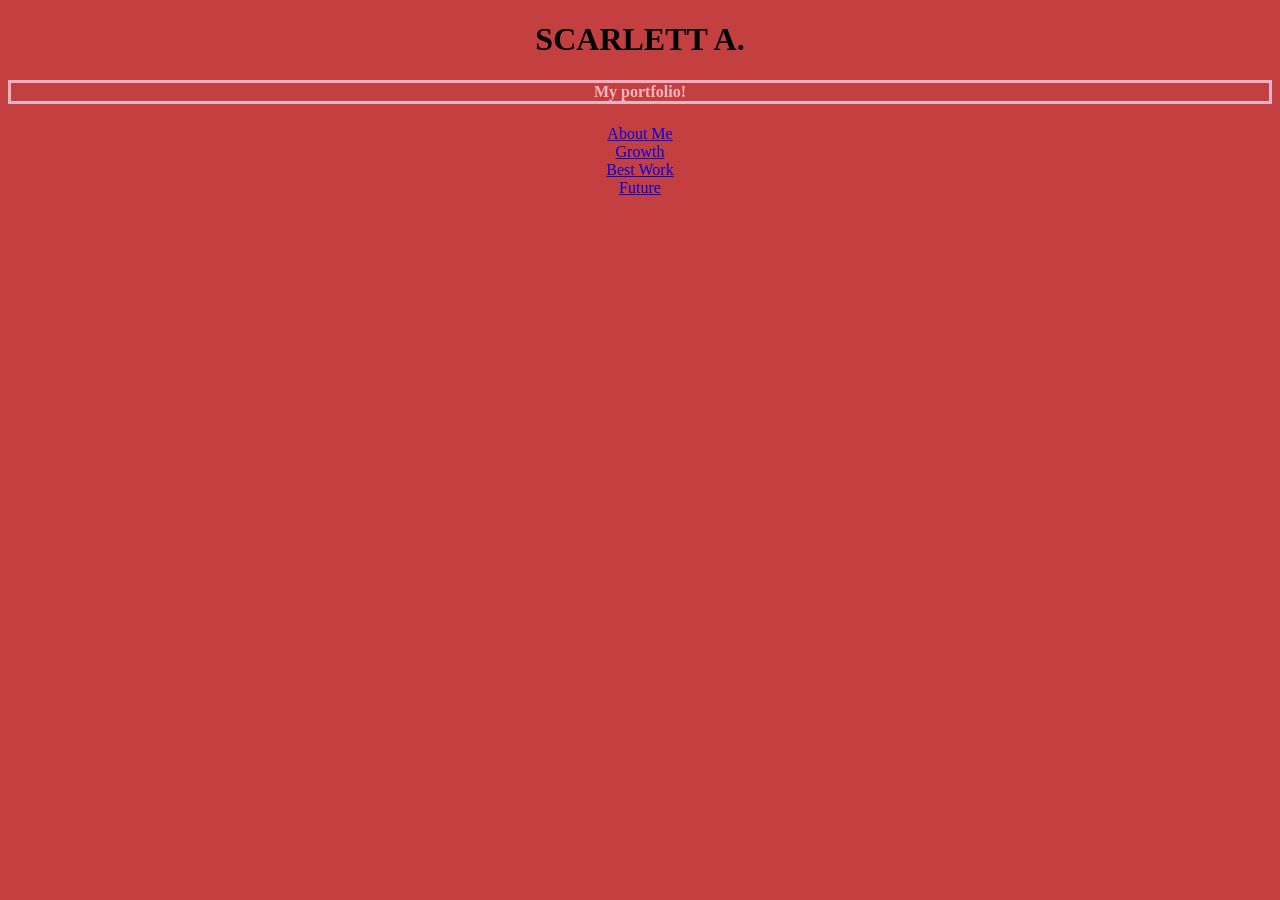
<file: index.html>
<!DOCTYPE html>
<html>
  <head>
    <link rel="stylesheet" href="style.css">
  </head>
  
  <body>
    <h1> SCARLETT A.</h1>
    <h4>My portfolio!</h4> 
     <a href="AboutMe.html">About Me</a>
    <br>
     <a href="Growth.html">Growth</a>
     <br>
     <a href="BestWork.html"> Best Work</a>
     <br>
     <a href="Future.html"> Future</a>

    <br>
  </body>
</html>
</file>
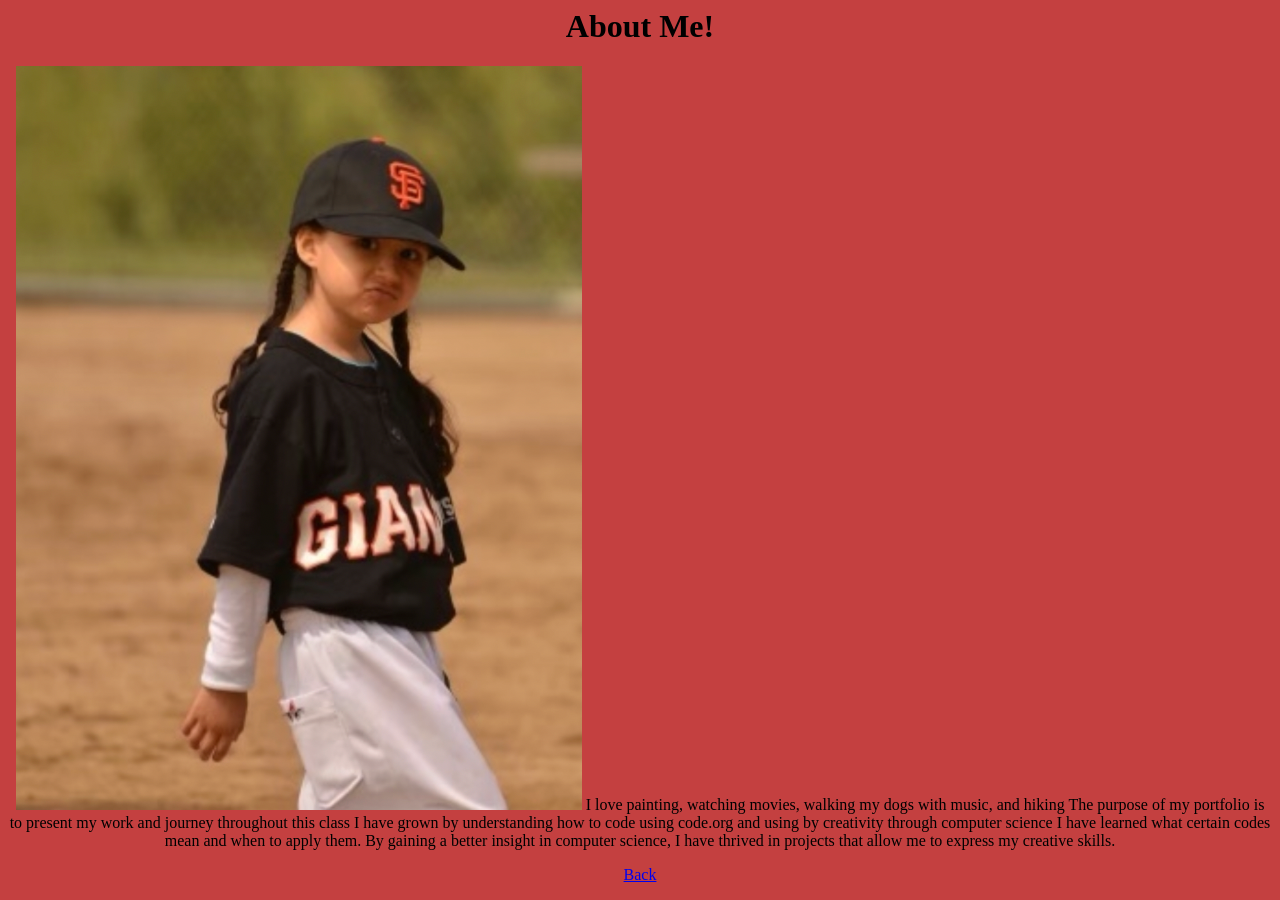
<file: AboutMe.html>
<html>
  <head> 
    <link rel="stylesheet" href="style.css">
  </head>
  
  <body>
    <h1>About Me!</h1>
    <p> 
   <img src="aboutme.png" alt="Image description" />
I love painting, watching movies, walking my dogs with music, and hiking
The purpose of my portfolio is to present my work and journey throughout this class
I have grown by understanding how to code using code.org and using by creativity through computer science
I have learned what certain codes mean and when to apply them. By gaining a better insight in computer science, I have thrived in projects that allow me to express my creative skills.
</p>
  </body>
   <a href="index.html"> Back</a>
</html>
</file>
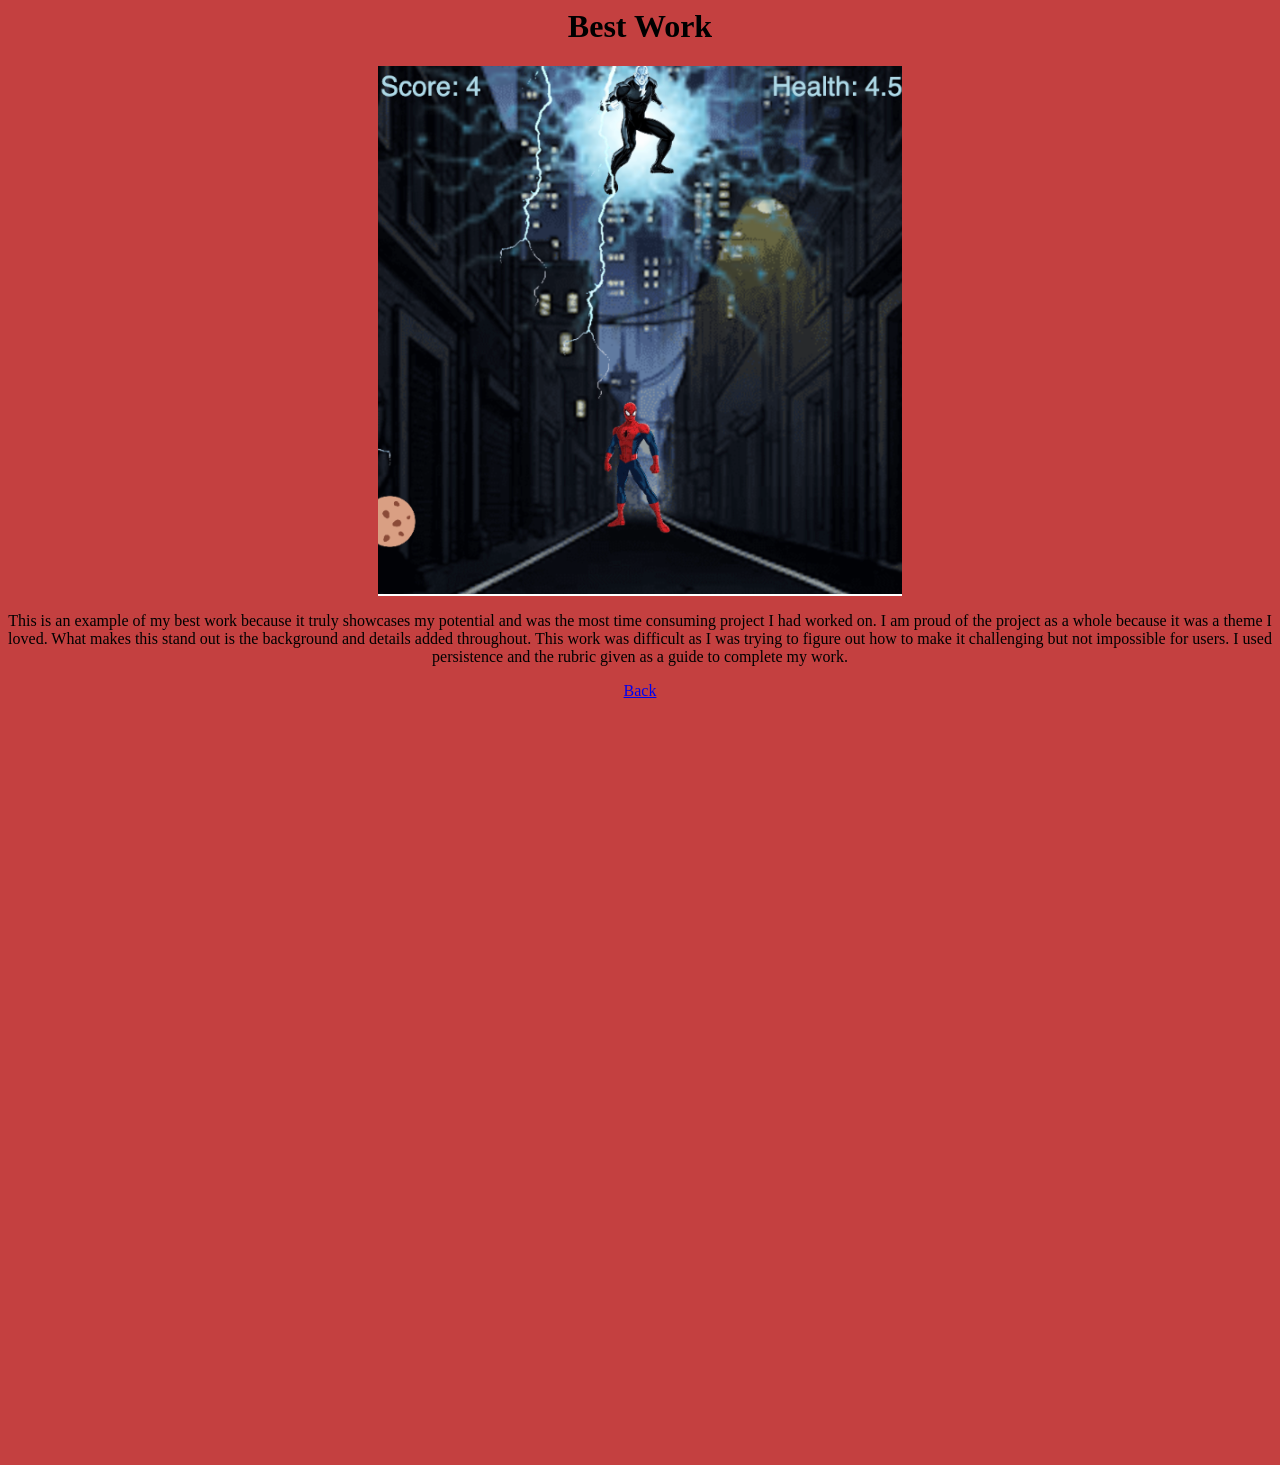
<file: BestWork.html>
<html>
  <head> 
    <link rel="stylesheet" href="style.css">
  </head>
  <h1>Best Work</h1>
  <head> 
<body>
  <img src="bestwork.png" alt="Image description" />
  <p>This is an example of my best work because it truly showcases my potential and was the most time consuming project I had worked on. I am proud of the project as a whole because it was a theme I loved. What makes this stand out is the background and details added throughout. This work was difficult as I was trying to figure out how to make it challenging but not impossible for users. I used persistence and the rubric given as a guide to complete my work. 
</p>
 <a href="index.html"> Back</a>
</html>
  <br>
  <iframe width="440" height="757" style="border: 0px;" src="https://studio.code.org/projects/gamelab/4abb8e8b-bccb-44b4-b010-6bbf528ac9a4/embed"></iframe>
</file>
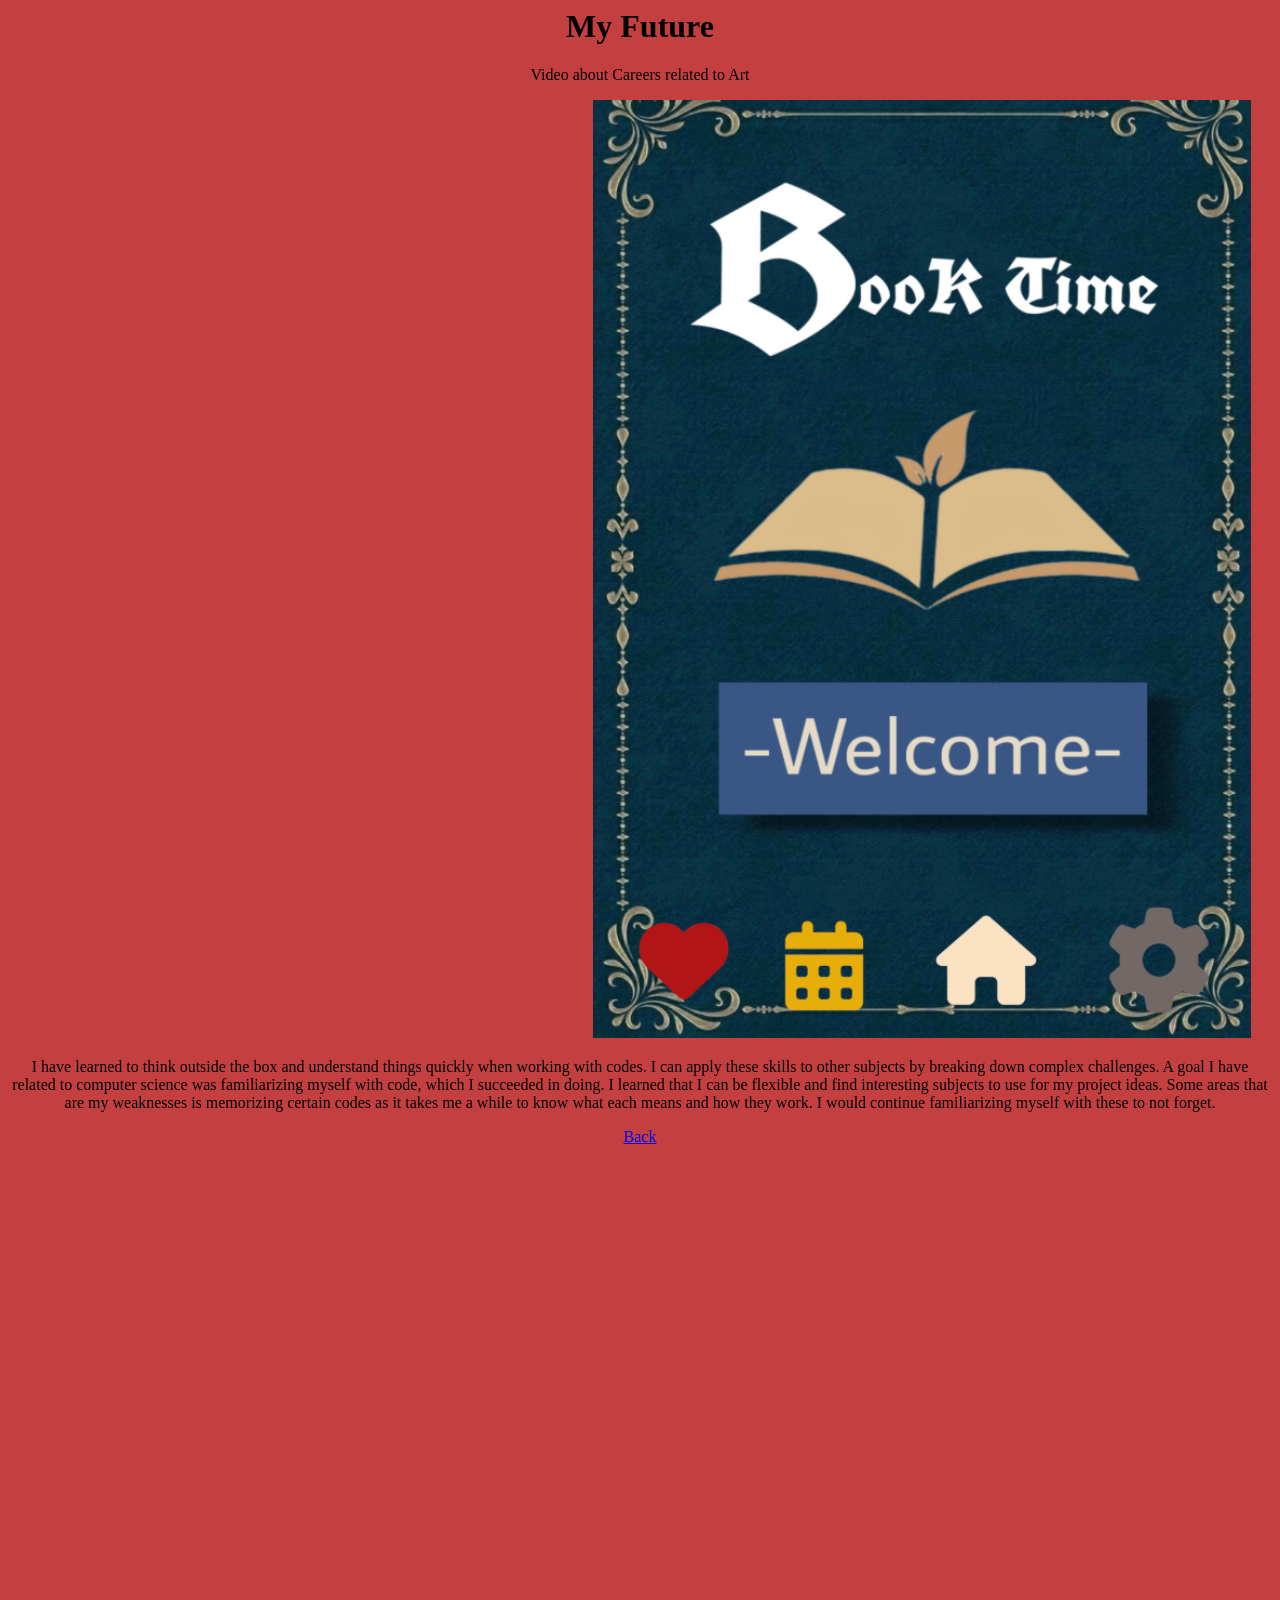
<file: Future .html>
<html>
  <head> 
    <link rel="stylesheet" href="style.css">
  </head>
  <h1>My Future</h1>
  <head> 
<body>
  <p> Video about Careers related to Art</p>
   <iframe width="560" height="315" src="https://www.youtube.com/embed/OYF_LHeHLXA?si=WwHcumawLgT0Hwki" title="YouTube video player" frameborder="0" allow="accelerometer; autoplay; clipboard-write; encrypted-media; gyroscope; picture-in-picture; web-share" referrerpolicy="strict-origin-when-cross-origin" allowfullscreen></iframe>
<img src="future.png" alt="Image description" />
<p> I have learned to think outside the box and understand things quickly when working with codes. I can apply these skills to other subjects by breaking down complex challenges. 
A goal I have related to computer science was familiarizing myself with code, which I succeeded in doing.
I learned that I can be flexible and find interesting subjects to use for my project ideas.
Some areas that are my weaknesses is memorizing certain codes as it takes me a while to know what each means and how they work. I would continue familiarizing myself with these to not forget. </p>
</body>
 <a href="index.html"> Back</a>
</html>
<br>
<iframe width="392" height="620" style="border: 0px;" src="https://studio.code.org/projects/applab/TjvN4XcWrbikGh0tAXiGfM6Ze9gobs739LfYRgUtIJk/embed"></iframe>
</file>
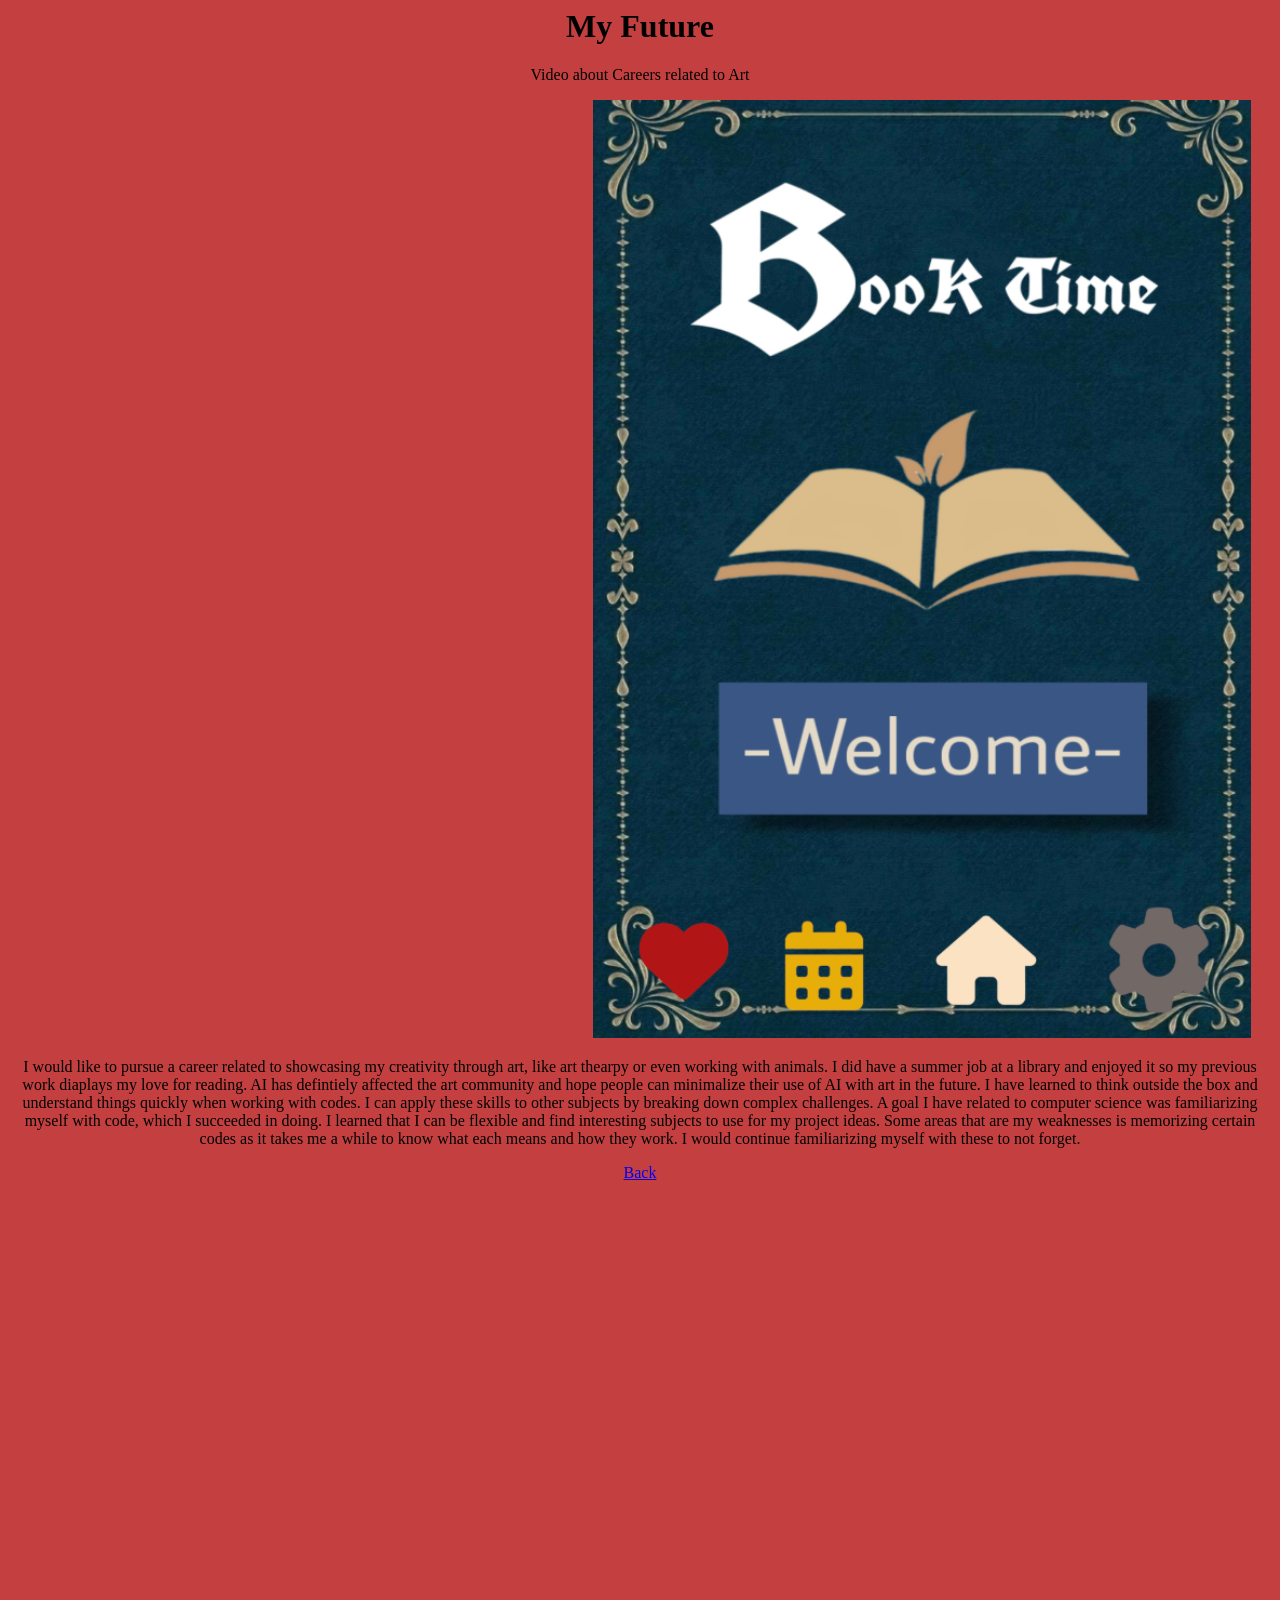
<file: Future.html>
<html>
  <head> 
    <link rel="stylesheet" href="style.css">
  </head>
  <h1>My Future</h1>
  <head> 
<body>
  <p> Video about Careers related to Art</p>
   <iframe width="560" height="315" src="https://www.youtube.com/embed/OYF_LHeHLXA?si=WwHcumawLgT0Hwki" title="YouTube video player" frameborder="0" allow="accelerometer; autoplay; clipboard-write; encrypted-media; gyroscope; picture-in-picture; web-share" referrerpolicy="strict-origin-when-cross-origin" allowfullscreen></iframe>
<img src="future.png" alt="Image description" />
<p> I would like to pursue a career related to showcasing my creativity through art, like art thearpy or even working with animals. I did have a summer job at a library and enjoyed it so my previous work diaplays my love for reading. AI has defintiely affected the art community and hope people can minimalize their use of AI with art in the future.
I have learned to think outside the box and understand things quickly when working with codes. I can apply these skills to other subjects by breaking down complex challenges. 
A goal I have related to computer science was familiarizing myself with code, which I succeeded in doing.
I learned that I can be flexible and find interesting subjects to use for my project ideas.
Some areas that are my weaknesses is memorizing certain codes as it takes me a while to know what each means and how they work. I would continue familiarizing myself with these to not forget. </p>
</body>
 <a href="index.html"> Back</a>
</html>
<br>
<iframe width="392" height="620" style="border: 0px;" src="https://studio.code.org/projects/applab/TjvN4XcWrbikGh0tAXiGfM6Ze9gobs739LfYRgUtIJk/embed"></iframe>
</file>
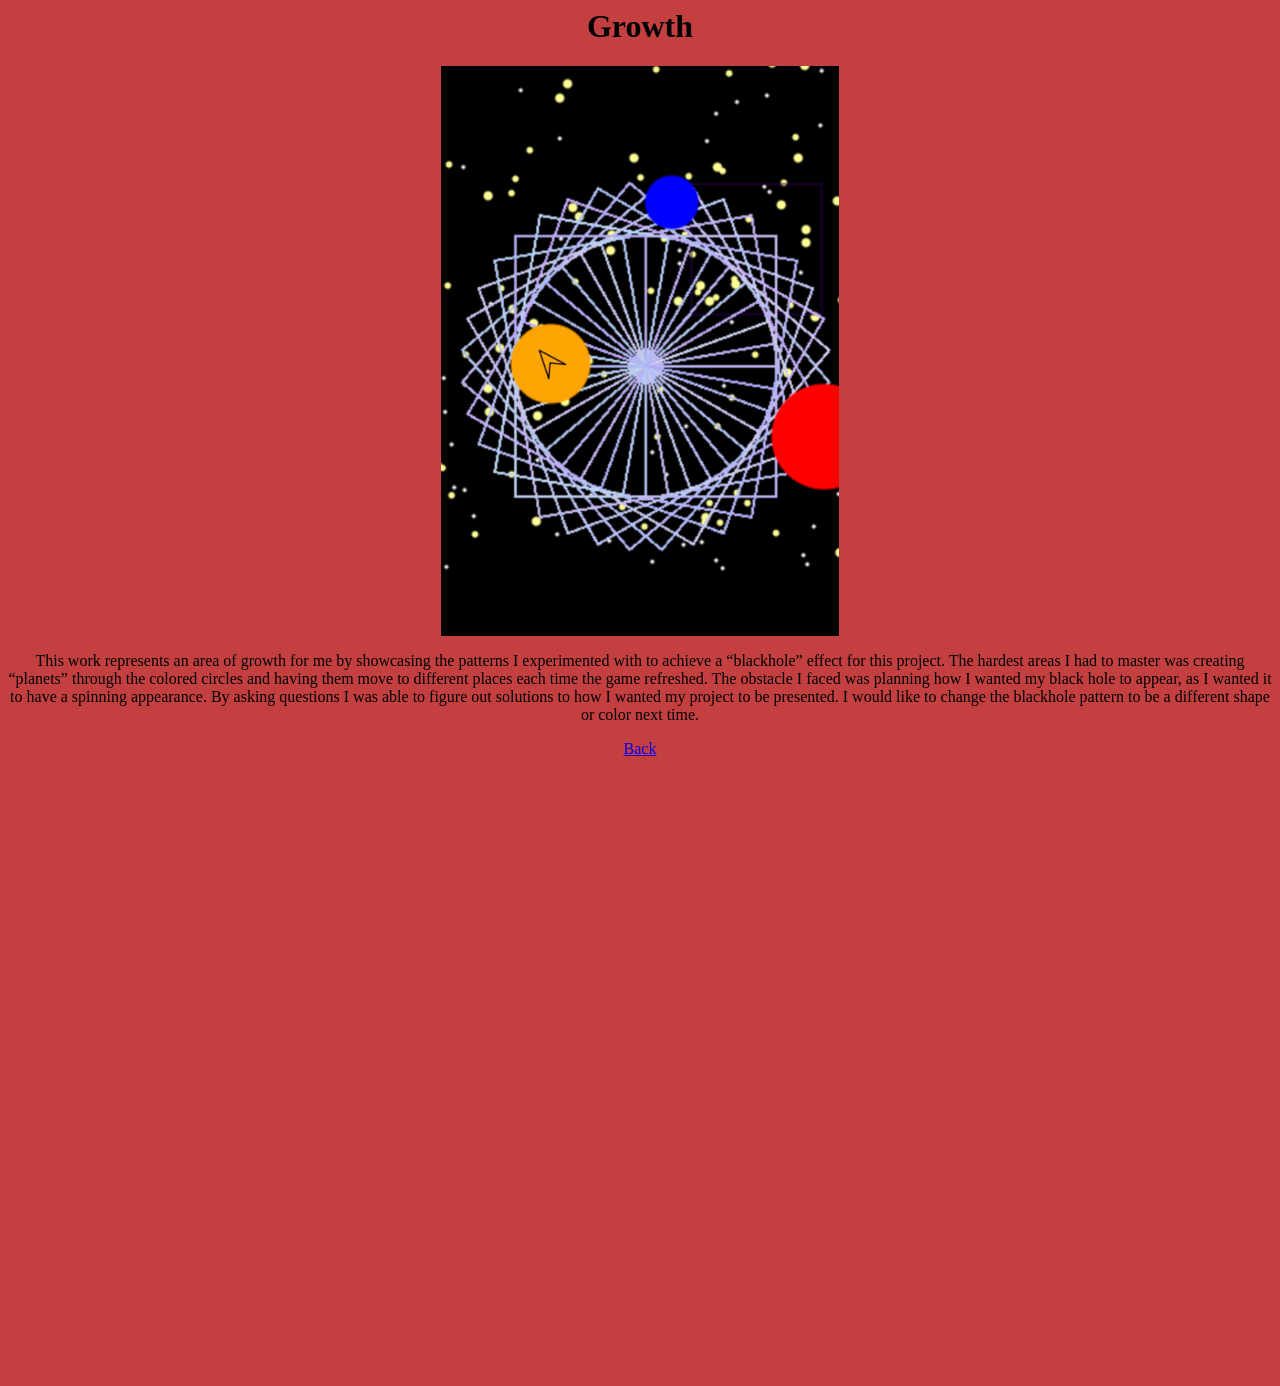
<file: Growth .html>
<html>
  <head> 
    <link rel="stylesheet" href="style.css">
  </head>
  <h1>Growth</h1>
  <head> 
<body>
  <img src="growth.png" alt="Image description" />
  <p>This work represents an area of growth for me by showcasing the patterns I experimented with to achieve a “blackhole” effect for this project. The hardest areas I had to master was creating “planets” through the colored circles and having them move to different places each time the game refreshed. The obstacle I faced was planning how I wanted my black hole to appear, as I wanted it to have a spinning appearance. By asking questions I was able to figure out solutions to how I wanted my project to be presented. I would like to change the blackhole pattern to be a different shape or color next time. </p>
   <a href="index.html"> Back</a>
</html>
  <br>
  <iframe width="392" height="620" style="border: 0px;" src="https://studio.code.org/projects/applab/53a3075a-2236-444f-9828-72826422a3ce/embed"></iframe>
</file>
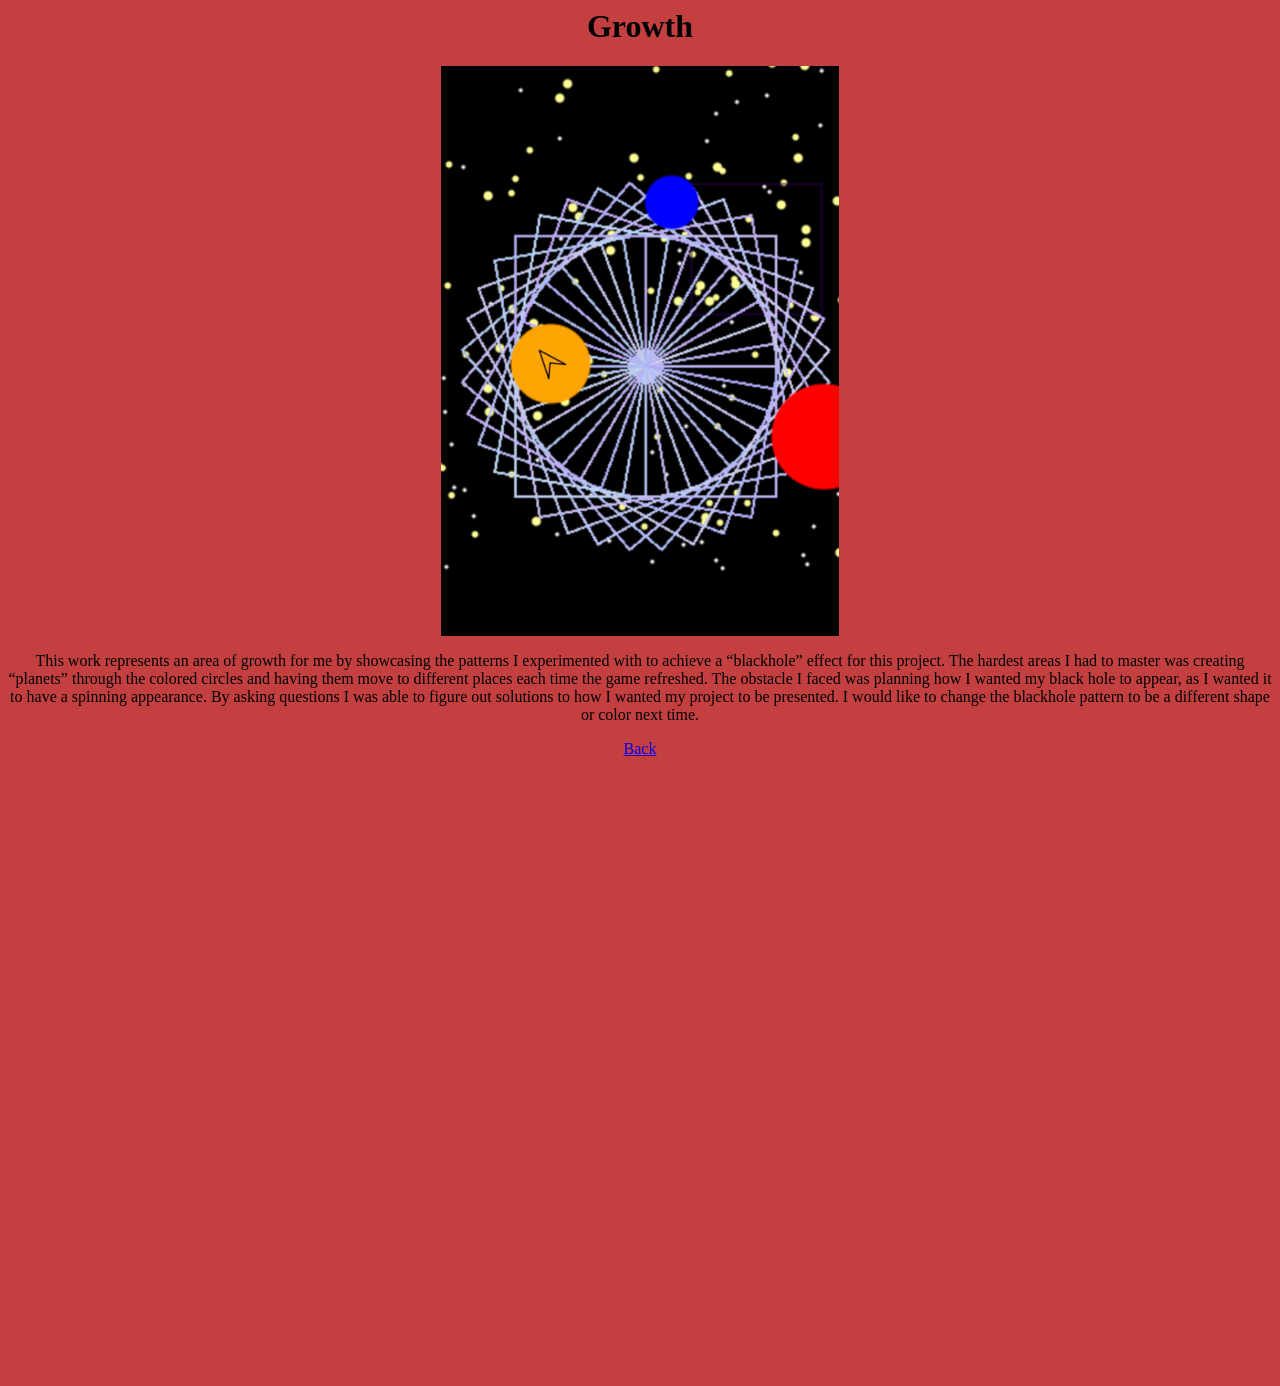
<file: Growth.html>
<html>
  <head> 
    <link rel="stylesheet" href="style.css">
  </head>
  <h1>Growth</h1>
  <head> 
<body>
  <img src="growth.png" alt="Image description" />
  <p>This work represents an area of growth for me by showcasing the patterns I experimented with to achieve a “blackhole” effect for this project. The hardest areas I had to master was creating “planets” through the colored circles and having them move to different places each time the game refreshed. The obstacle I faced was planning how I wanted my black hole to appear, as I wanted it to have a spinning appearance. By asking questions I was able to figure out solutions to how I wanted my project to be presented. I would like to change the blackhole pattern to be a different shape or color next time. </p>
   <a href="index.html"> Back</a>
</html>
  <br>
  <iframe width="392" height="620" style="border: 0px;" src="https://studio.code.org/projects/applab/53a3075a-2236-444f-9828-72826422a3ce/embed"></iframe>
</file>
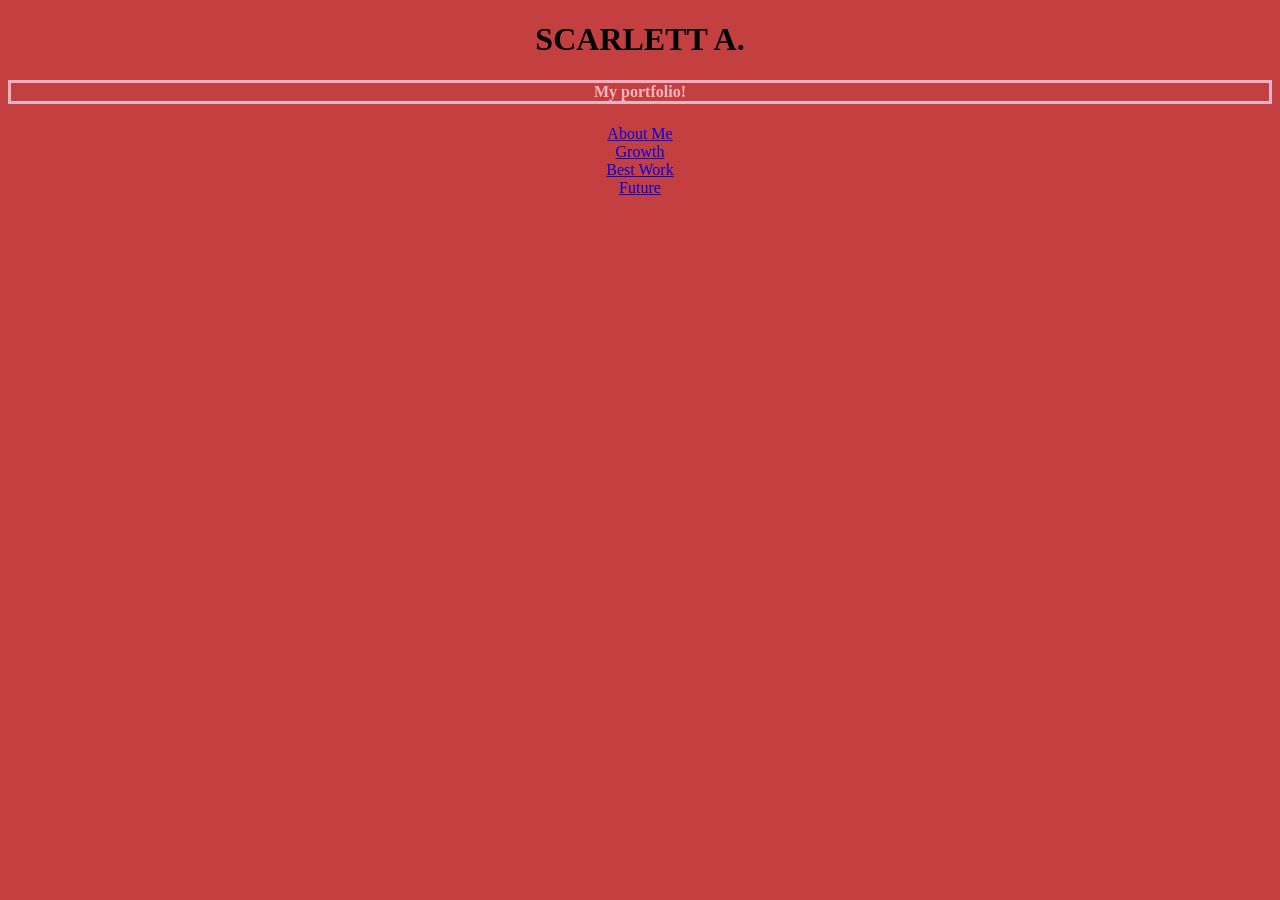
<file: index_.html>
<!DOCTYPE html>
<html>
  <head>
    <link rel="stylesheet" href="style.css">
  </head>
  
  <body>
    <h1> SCARLETT A.</h1>
    <h4>My portfolio!</h4> 
     <a href="AboutMe.html">About Me</a>
    <br>
     <a href="Growth.html">Growth</a>
     <br>
     <a href="BestWork.html"> Best Work</a>
     <br>
     <a href="Future.html"> Future</a>
  </body>
</html>
</file>
<file: style.css>
h4 {
  color:lightpink;
    border-style: solid;
    border-width: 3px;
    border-color: #e5b3c5;
}
body {
  background: #c44040;
  text-align: center;
}
</file>
